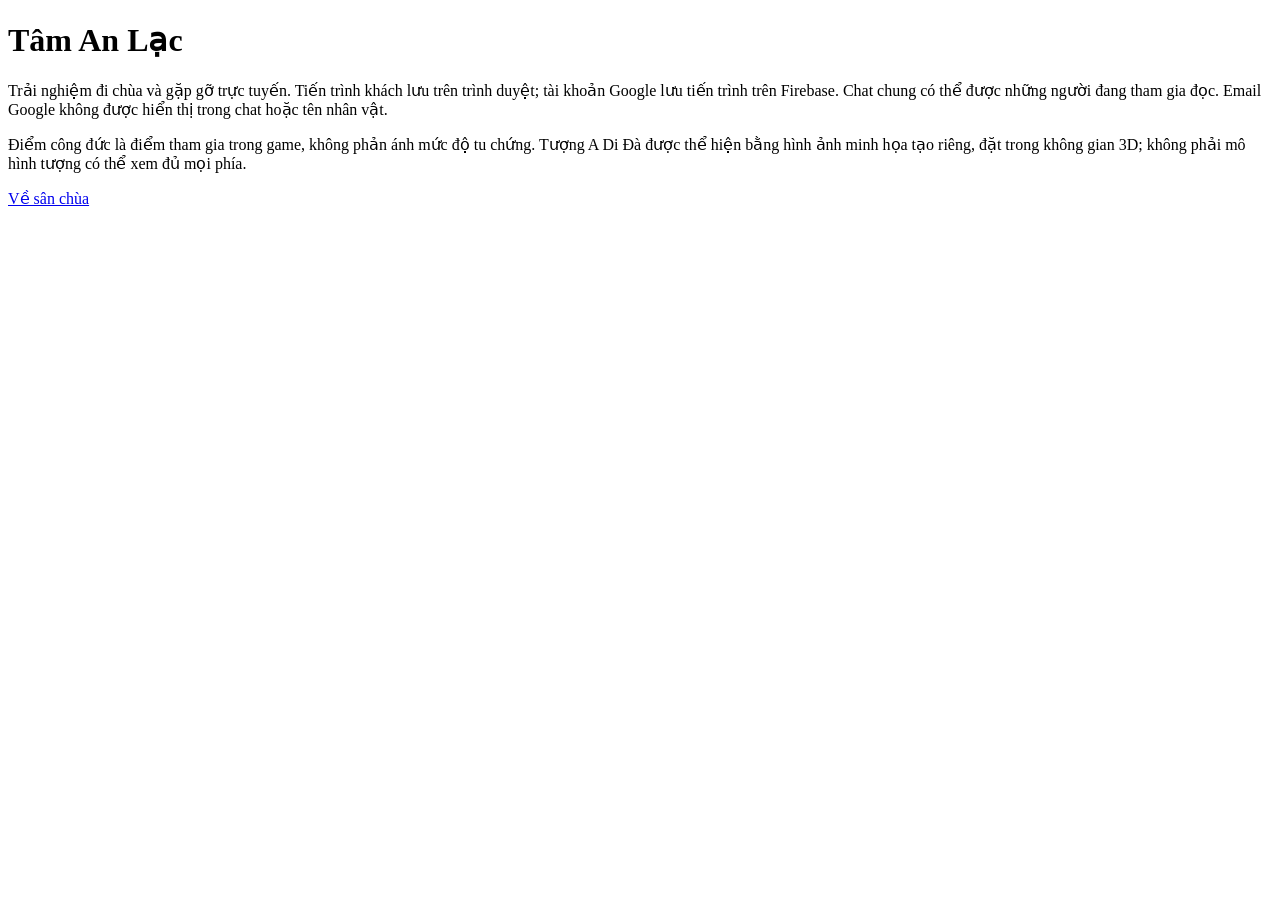
<file: LIEN_HE.html>
<!doctype html><html lang="vi"><meta charset="utf-8"><meta name="viewport" content="width=device-width"><title>Thông tin Tâm An Lạc</title><body><h1>Tâm An Lạc</h1><p>Trải nghiệm đi chùa và gặp gỡ trực tuyến. Tiến trình khách lưu trên trình duyệt; tài khoản Google lưu tiến trình trên Firebase. Chat chung có thể được những người đang tham gia đọc. Email Google không được hiển thị trong chat hoặc tên nhân vật.</p><p>Điểm công đức là điểm tham gia trong game, không phản ánh mức độ tu chứng. Tượng A Di Đà được thể hiện bằng hình ảnh minh họa tạo riêng, đặt trong không gian 3D; không phải mô hình tượng có thể xem đủ mọi phía.</p><a href="/">Về sân chùa</a></body></html>
</file>
